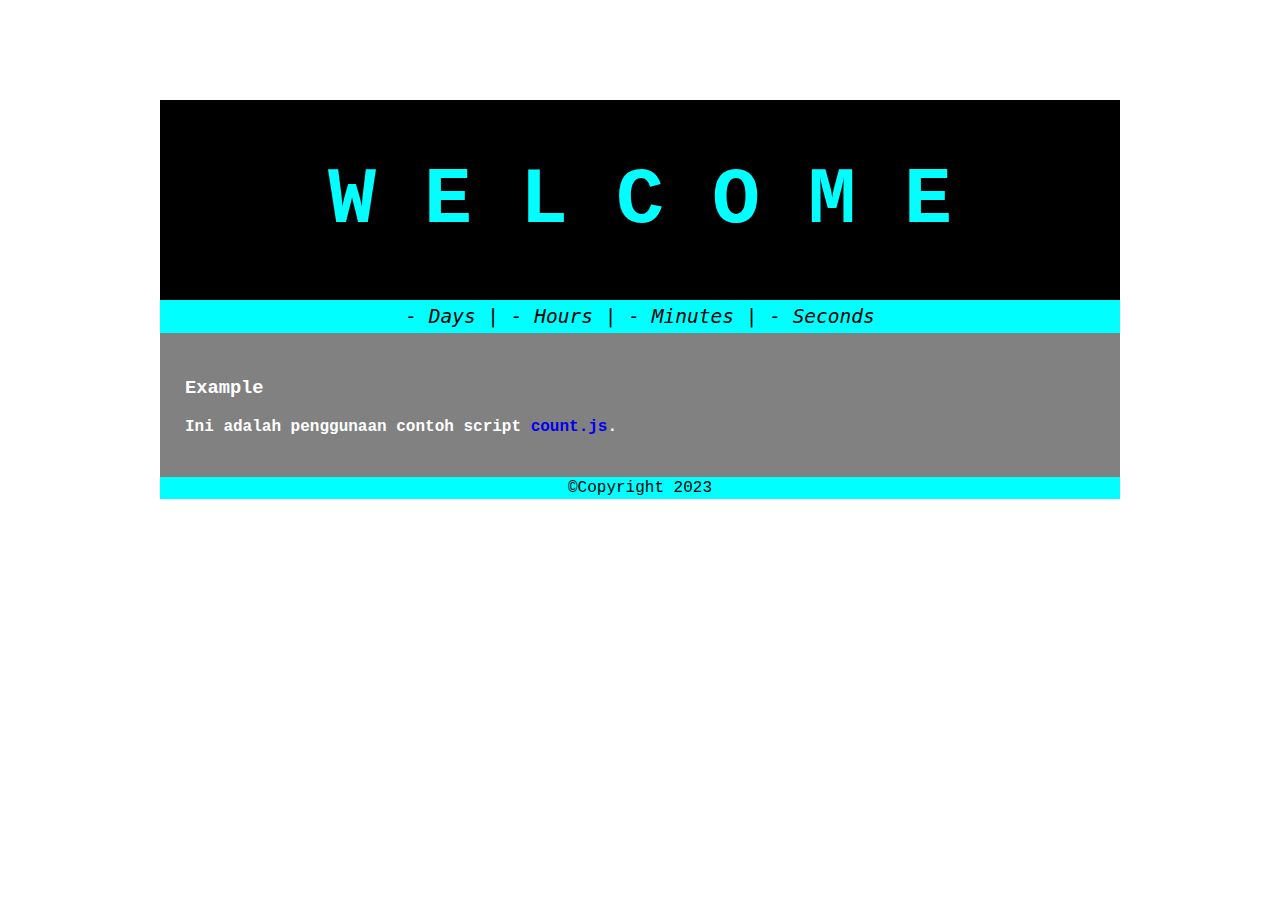
<file: count.html>
<!DOCTYPE HTML>
<html>
  <head>
    <meta charset="UTF-8" name="keywords">
    <link rel="stylesheet" type="text/css" href="style.css">
    <title>example.io</title>
  </head>
  <body>
    <script>
      var date = "12 jan,2024 00:00:00";
    </script>
    <script src="https://zeev-x.github.io/js/count.js"></script>
    <div class="header">
      <h1>W E L C O M E</h1>
    </div>
    <div class="bar">
      <i id="count"><a id="day"> - </a> Days | <a id="hour"> - </a> Hours | <a id="minute"> - </a> Minutes | <a id="second"> - </a> Seconds </i>
    </div>
    <div class="content">
      <h3>Example</h3>
      <p>Ini adalah penggunaan contoh script <a href="https://zeev-x.github.io/js/count.js">count.js</a>.</p>
    </div>
    <div class="footer">
      <a>©Copyright 2023</a>
    </div>
    <style>
      body {
        width: 75%;
        margin: auto;
        padding: 100px;
      }
      .header {
        text-align: center;
        background-color: black;
        color: aqua;
        font-size: 250%;
        font-family: Courier;
        padding: 1px;
      }
      .bar {
        text-align: center;
        font-family: Monospace;
        font-size: 150%;
        margin: auto;
        background-color: aqua;
        padding: 5px 30px;
      }
      .content {
        padding: 25px;
        background-color: #0000007e;
        color: white;
      }
      .footer {
        text-align: center;
        font-family: Courier;
        background-color: aqua;
        color: black;
        margin: auto;
        padding: 2px;
      }
    </style>
  </body>
</html>
</file>
<file: style.css>
body {
        background-color: #ffffff;
        padding: 0px;
        margin: 0px;
      }
      #logo {
        font-family: Monospace;
        color: #000000;
        font-size: 30px;
        font-weight: bold;
        border: none;
        background-color: transparent;
      }
      ul {
        list-style: none;
      }
      a {
        text-decoration: none;
      }
      nav {
        display: flex;
        justify-content: space-between;
        align-items: center;
        height: 60px;
        background-clip: #FFFFFF;
        box-shadow: 3px 3px 16px black;
        padding: 0px 5%;
      }
      nav ul {
        display: flex;
      }
      nav ul li button {
        margin: 20px;
        font-family: Courier;
        color: #505050;
        font-size: 25px;
        font-weight: 700;
        border: none;
        background-color: transparent;
      }
      .content {
        padding: 25px;
        font-family: Courier;
        font-weight: bold;
      }
      #con_home {
        display: none;
      }
      #con_about {
        display: none;
      }
      .clr {
        color: red;
        font-family: Courier;
        font-weight: bold;
      }
      .github {
        text-align: center;
      }
</file>
